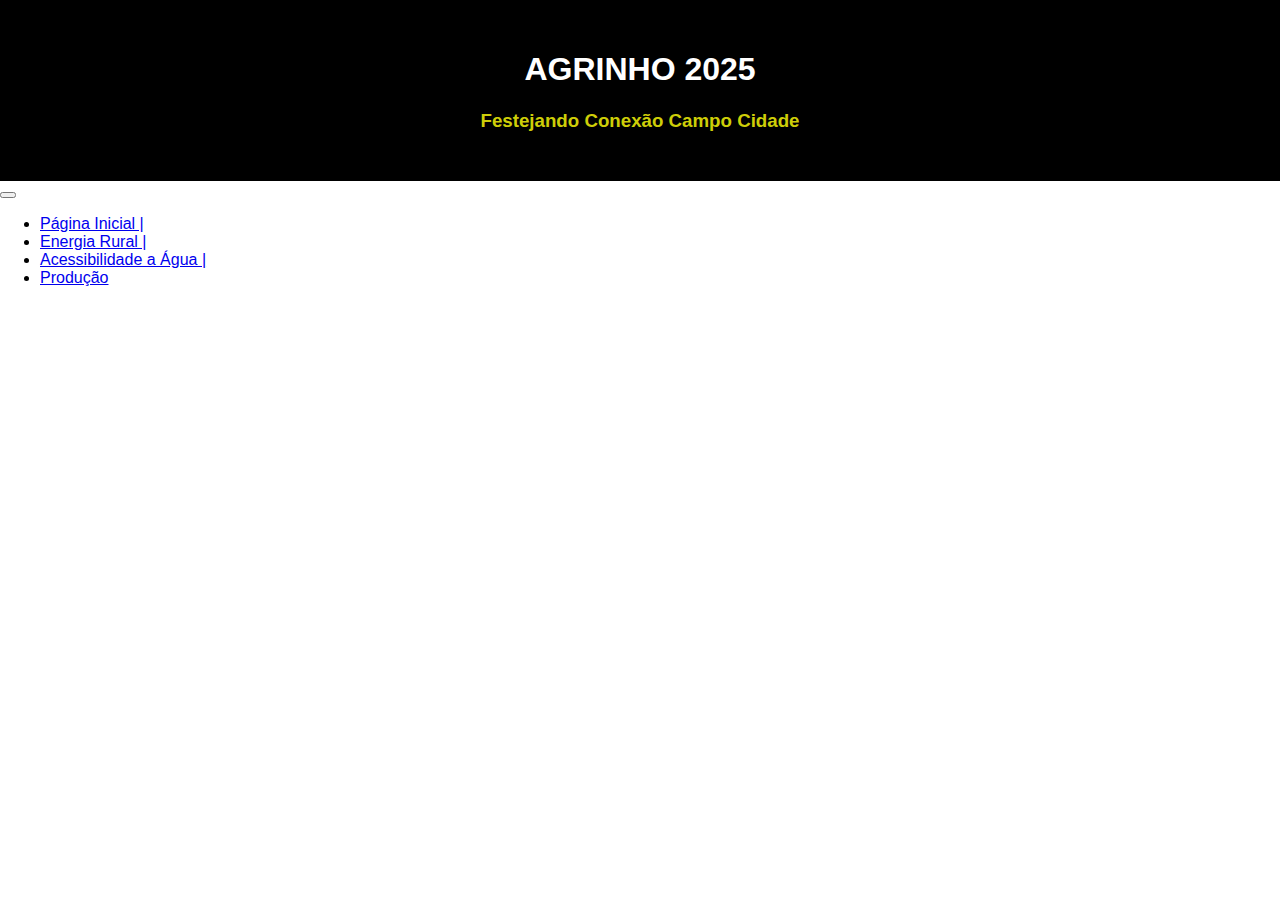
<file: agua.html>
<!DOCTYPE html>
<html lang="en">
<head>
    <meta charset="UTF-8">
    <meta name="viewport" content="width=device-width, initial-scale=1.0">
    <title>Document</title>
    <link href="https://cdn.jsdelivr.net/npm/bootstrap@5.3.6/dist/css/bootstrap.min.css" rel="stylesheet" integrity="sha384-4Q6Gf2aSP4eDXB8Miphtr37CMZZQ5oXLH2yaXMJ2w8e2ZtHTl7GptT4jmndRuHDT" crossorigin="anonymous">
    <script src="https://cdn.jsdelivr.net/npm/bootstrap@5.3.6/dist/js/bootstrap.bundle.min.js" integrity="sha384-j1CDi7MgGQ12Z7Qab0qlWQ/Qqz24Gc6BM0thvEMVjHnfYGF0rmFCozFSxQBxwHKO" crossorigin="anonymous"></script>
    <link rel="stylesheet" href="agua.css">
</head>
<body>
       <!--Apresentação do tema-->
       <section class="cabecalho">
        <h1>AGRINHO 2025</h1>
        <h3>Festejando Conexão Campo Cidade</h3>
    </section>

    <!--cabeçalho do site-->
    <nav class="navbar navbar-expand-lg bg-success">
        <div class="container-fluid ">
            <button class="navbar-toggler" type="button" data-bs-toggle="collapse" data-bs-target="#navbarNav"
                aria-controls="navbarNav" aria-expanded="false" aria-label="Toggle navigation">
                <span class="navbar-toggler-icon"></span>
            </button>
            <div class="collapse navbar-collapse justify-content-center" id="navbarNav">
                <ul class="navbar-nav">
                    <li class="nav-item">
                        <a class="nav-link active text-white" aria-current="page" href="index.html">Página Inicial |</a>
                    </li>
                    <li class="nav-item">
                        <a class="nav-link text-white" href="energia.html">Energia Rural |</a>
                    </li>
                    <li class="nav-item">
                        <a class="nav-link text-white" href="agua.html">Acessibilidade a Água |</a>
                    </li>
                    <li class="nav-item">
                        <a class="nav-link text-white" href="producao.html">Produção</a>
                    </li>
                </ul>
            </div>
        </div>
    </nav>
</body>
</html>
</file>
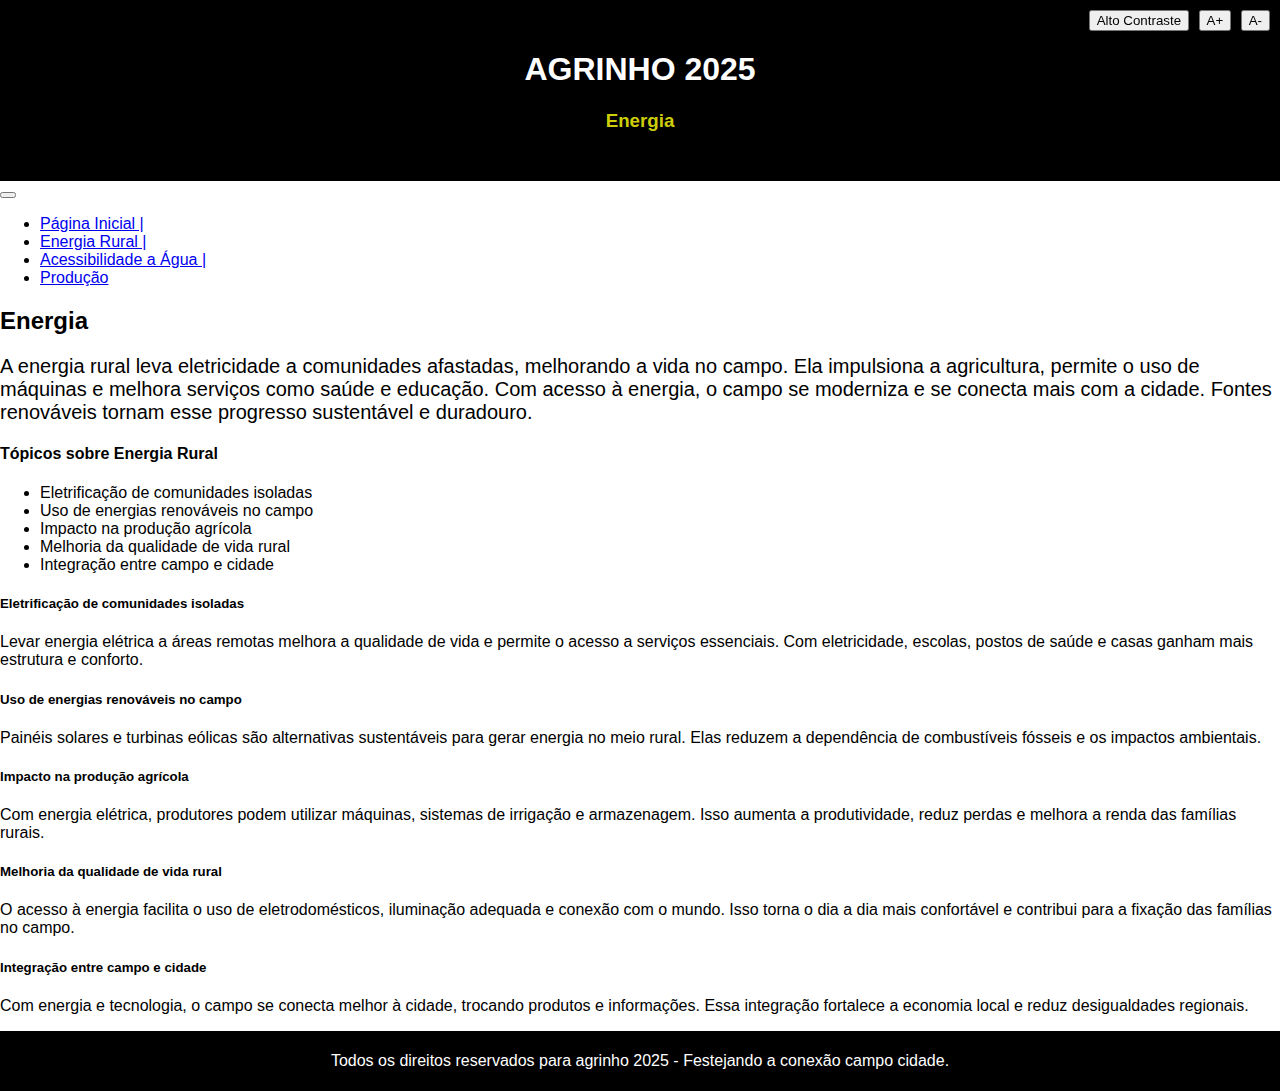
<file: energia.html>
<!DOCTYPE html>
<html lang="pt-br">
<head>
  <meta charset="UTF-8">
  <meta name="viewport" content="width=device-width, initial-scale=1.0">
  <title>Document</title>
  <link href="https://cdn.jsdelivr.net/npm/bootstrap@5.3.6/dist/css/bootstrap.min.css" rel="stylesheet" integrity="sha384-4Q6Gf2aSP4eDXB8Miphtr37CMZZQ5oXLH2yaXMJ2w8e2ZtHTl7GptT4jmndRuHDT" crossorigin="anonymous">
  <script src="https://cdn.jsdelivr.net/npm/bootstrap@5.3.6/dist/js/bootstrap.bundle.min.js" integrity="sha384-j1CDi7MgGQ12Z7Qab0qlWQ/Qqz24Gc6BM0thvEMVjHnfYGF0rmFCozFSxQBxwHKO" crossorigin="anonymous"></script>
  <link rel="stylesheet" href="energia.css">

  <style>
    /* Acessibilidade */
    .acessibilidade-btns {
      position: fixed;
      top: 10px;
      right: 10px;
      z-index: 9999;
    }
    .acessibilidade-btns button {
      margin-left: 5px;
    }

    body.contraste-alto {
      background-color: black !important;
      color: yellow !important;
    }

    body.contraste-alto a,
    body.contraste-alto h1,
    body.contraste-alto h2,
    body.contraste-alto h3,
    body.contraste-alto h4,
    body.contraste-alto h5,
    body.contraste-alto p,
    body.contraste-alto li {
      color: yellow !important;
      background-color: black !important;
    }

    .tamanho-aumentado {
      font-size: 1.3em !important;
    }
  </style>
</head>
<body>
  <!-- Botões de acessibilidade -->
  <div class="acessibilidade-btns">
    <button onclick="alternarContraste()" class="btn btn-dark" aria-label="Ativar ou desativar alto contraste">Alto Contraste</button>
    <button onclick="aumentarFonte()" class="btn btn-dark" aria-label="Aumentar tamanho da fonte">A+</button>
    <button onclick="diminuirFonte()" class="btn btn-dark" aria-label="Reduzir tamanho da fonte">A-</button>
  </div>

  <!--Apresentação do tema-->
  <section class="cabecalho">
    <h1>AGRINHO 2025</h1>
    <h3>Energia</h3>
  </section>

  <!-- Cabeçalho do site -->
  <nav class="navbar navbar-expand-lg bg-warning">
    <div class="container-fluid">
      <button class="navbar-toggler" type="button" data-bs-toggle="collapse" data-bs-target="#navbarNav"
        aria-controls="navbarNav" aria-expanded="false" aria-label="Toggle navigation">
        <span class="navbar-toggler-icon"></span>
      </button>
      <div class="collapse navbar-collapse justify-content-center" id="navbarNav">
        <ul class="navbar-nav">
          <li class="nav-item">
            <a class="nav-link active text-white" href="index.html">Página Inicial |</a>
          </li>
          <li class="nav-item">
            <a class="nav-link text-white" href="energia.html">Energia Rural |</a>
          </li>
          <li class="nav-item">
            <a class="nav-link text-white" href="agua.html">Acessibilidade a Água |</a>
          </li>
          <li class="nav-item">
            <a class="nav-link text-white" href="producao.html">Produção</a>
          </li>
        </ul>
      </div>
    </div>
  </nav>

  <div class="container">
    <div class="row pt-5">
      <div class="container text-center">
        <div class="row">
          <div class="col">
            <div class="container">
              <div>
                <h2>Energia</h2>
                <p class="alinha" style="font-size: 20px;">
                  A energia rural leva eletricidade a comunidades afastadas, melhorando a vida no campo.
                  Ela impulsiona a agricultura, permite o uso de máquinas e melhora serviços como saúde e educação.
                  Com acesso à energia, o campo se moderniza e se conecta mais com a cidade.
                  Fontes renováveis tornam esse progresso sustentável e duradouro.
                </p>
              </div>
            </div>
          </div>
        </div>
      </div>

      <div class="container mt-4">
        <h4 class="mb-3">Tópicos sobre Energia Rural</h4>
        <ul class="list-group">
          <li class="list-group-item">Eletrificação de comunidades isoladas</li>
          <li class="list-group-item">Uso de energias renováveis no campo</li>
          <li class="list-group-item">Impacto na produção agrícola</li>
          <li class="list-group-item">Melhoria da qualidade de vida rural</li>
          <li class="list-group-item">Integração entre campo e cidade</li>
        </ul>
      </div>

      <div class="container mt-4">
        <div class="mb-3">
          <h5>Eletrificação de comunidades isoladas</h5>
          <p>Levar energia elétrica a áreas remotas melhora a qualidade de vida e permite o acesso a serviços essenciais.  
          Com eletricidade, escolas, postos de saúde e casas ganham mais estrutura e conforto.</p>
        </div>

        <div class="mb-3">
          <h5>Uso de energias renováveis no campo</h5>
          <p>Painéis solares e turbinas eólicas são alternativas sustentáveis para gerar energia no meio rural.  
          Elas reduzem a dependência de combustíveis fósseis e os impactos ambientais.</p>
        </div>

        <div class="mb-3">
          <h5>Impacto na produção agrícola</h5>
          <p>Com energia elétrica, produtores podem utilizar máquinas, sistemas de irrigação e armazenagem.  
          Isso aumenta a produtividade, reduz perdas e melhora a renda das famílias rurais.</p>
        </div>

        <div class="mb-3">
          <h5>Melhoria da qualidade de vida rural</h5>
          <p>O acesso à energia facilita o uso de eletrodomésticos, iluminação adequada e conexão com o mundo.  
          Isso torna o dia a dia mais confortável e contribui para a fixação das famílias no campo.</p>
        </div>

        <div class="mb-3">
          <h5>Integração entre campo e cidade</h5>
          <p>Com energia e tecnologia, o campo se conecta melhor à cidade, trocando produtos e informações.  
          Essa integração fortalece a economia local e reduz desigualdades regionais.</p>
        </div>
      </div>
    </div>
  </div>

  <div class="footer">
    <p>Todos os direitos reservados para agrinho 2025 - Festejando a conexão campo cidade.</p>
  </div>

  <!-- Script de Acessibilidade -->
  <script>
    function alternarContraste() {
      document.body.classList.toggle("contraste-alto");
    }

    function aumentarFonte() {
      document.body.classList.add("tamanho-aumentado");
    }

    function diminuirFonte() {
      document.body.classList.remove("tamanho-aumentado");
    }
  </script>
</body>
</html>
</file>
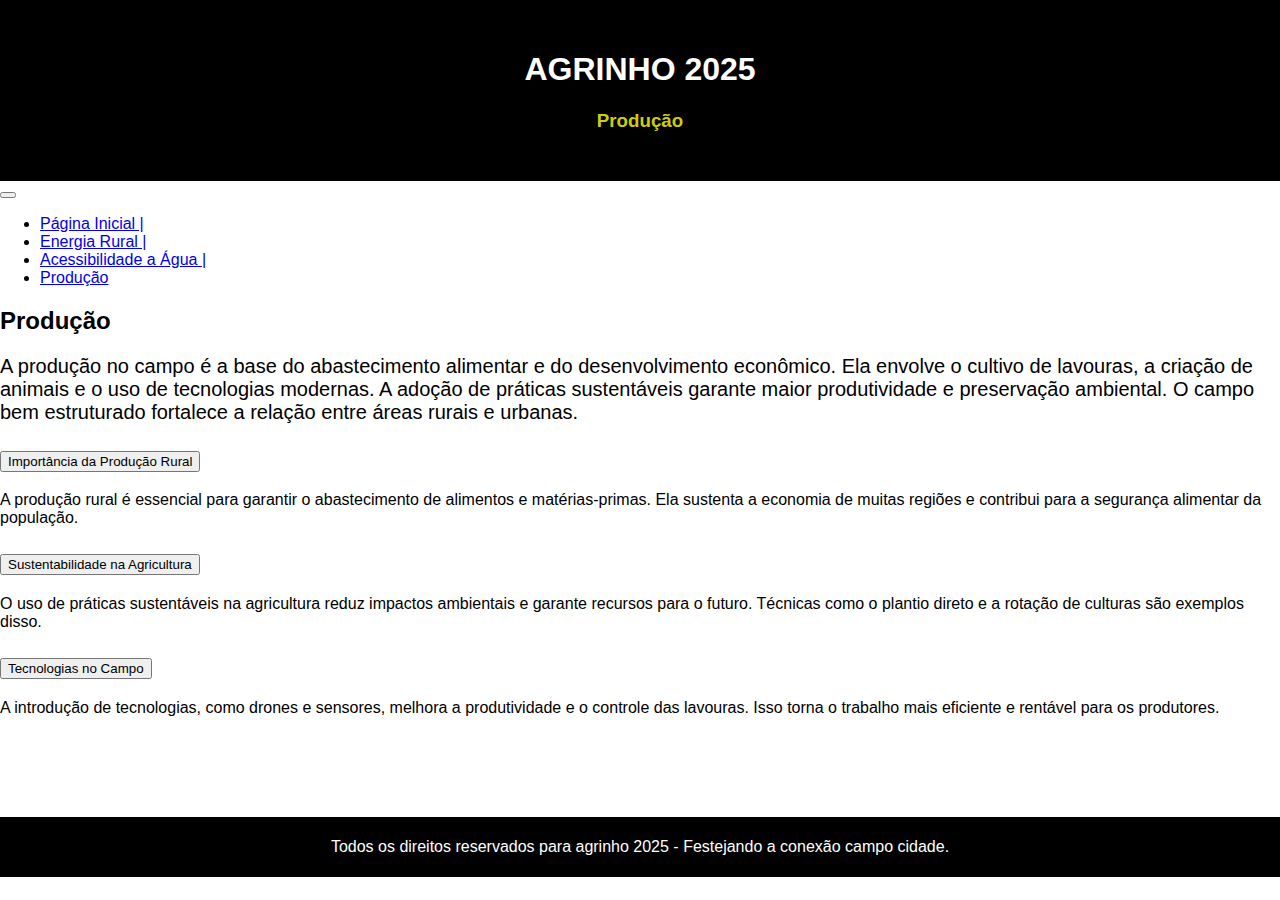
<file: producao.html>
<!DOCTYPE html>
<html lang="en">
<head>
    <meta charset="UTF-8">
    <meta name="viewport" content="width=device-width, initial-scale=1.0">
    <title>Document</title>
    <link href="https://cdn.jsdelivr.net/npm/bootstrap@5.3.6/dist/css/bootstrap.min.css" rel="stylesheet" integrity="sha384-4Q6Gf2aSP4eDXB8Miphtr37CMZZQ5oXLH2yaXMJ2w8e2ZtHTl7GptT4jmndRuHDT" crossorigin="anonymous">
    <script src="https://cdn.jsdelivr.net/npm/bootstrap@5.3.6/dist/js/bootstrap.bundle.min.js" integrity="sha384-j1CDi7MgGQ12Z7Qab0qlWQ/Qqz24Gc6BM0thvEMVjHnfYGF0rmFCozFSxQBxwHKO" crossorigin="anonymous"></script>
    
    <link rel="stylesheet" href="producao.css">
</head>
<body>
        <!--Apresentação do tema-->
        <section class="cabecalho">
            <h1>AGRINHO 2025</h1>
            <h3>Produção</h3>
        </section>
    
        <!--cabeçalho do site-->
        <nav class="navbar navbar-expand-lg bg-success">
            <div class="container-fluid ">
                <button class="navbar-toggler" type="button" data-bs-toggle="collapse" data-bs-target="#navbarNav"
                    aria-controls="navbarNav" aria-expanded="false" aria-label="Toggle navigation">
                    <span class="navbar-toggler-icon"></span>
                </button>
                <div class="collapse navbar-collapse justify-content-center" id="navbarNav">
                    <ul class="navbar-nav">
                        <li class="nav-item">
                            <a class="nav-link active text-white" aria-current="page" href="index.html">Página Inicial |</a>
                        </li>
                        <li class="nav-item">
                            <a class="nav-link text-white" href="energia.html">Energia Rural |</a>
                        </li>
                        <li class="nav-item">
                            <a class="nav-link text-white" href="agua.html">Acessibilidade a Água |</a>
                        </li>
                        <li class="nav-item">
                            <a class="nav-link text-white" href="producao.html">Produção</a>
                        </li>
                    </ul>
                </div>
            </div>
        </nav>

<div class="container">
  <div class="row pt-5">

    <div class="container text-center">
      <div class="row">
          
              <div class="container">
                  <div>
                      <h2>Produção</h2>
                      <p class="alinha" style="font-size: 20px;">
                        A produção no campo é a base do abastecimento alimentar e do desenvolvimento econômico.
                        Ela envolve o cultivo de lavouras, a criação de animais e o uso de tecnologias modernas.
                        A adoção de práticas sustentáveis garante maior produtividade e preservação ambiental.
                        O campo bem estruturado fortalece a relação entre áreas rurais e urbanas.
                      </p>
                  </div>
              </div>
          

          <div class="col text-center">
             

            </div>

            <div class="accordion" id="accordionExample">
              <div class="accordion-item">
                <h2 class="accordion-header">
                  <button class="accordion-button" type="button" data-bs-toggle="collapse" data-bs-target="#collapseOne" aria-expanded="true" aria-controls="collapseOne">
                    Importância da Produção Rural
                  </button>
                </h2>
                <div id="collapseOne" class="accordion-collapse collapse show" data-bs-parent="#accordionExample">
                  <div class="accordion-body">
                    A produção rural é essencial para garantir o abastecimento de alimentos e matérias-primas. Ela sustenta a economia de muitas regiões e contribui para a segurança alimentar da população.
                  </div>
                </div>
              </div>
            
              <div class="accordion-item">
                <h2 class="accordion-header">
                  <button class="accordion-button collapsed" type="button" data-bs-toggle="collapse" data-bs-target="#collapseTwo" aria-expanded="false" aria-controls="collapseTwo">
                    Sustentabilidade na Agricultura
                  </button>
                </h2>
                <div id="collapseTwo" class="accordion-collapse collapse" data-bs-parent="#accordionExample">
                  <div class="accordion-body">
                    O uso de práticas sustentáveis na agricultura reduz impactos ambientais e garante recursos para o futuro. Técnicas como o plantio direto e a rotação de culturas são exemplos disso.
                  </div>
                </div>
              </div>
            
              <div class="accordion-item">
                <h2 class="accordion-header">
                  <button class="accordion-button collapsed" type="button" data-bs-toggle="collapse" data-bs-target="#collapseThree" aria-expanded="false" aria-controls="collapseThree">
                    Tecnologias no Campo
                  </button>
                </h2>
                <div id="collapseThree" class="accordion-collapse collapse" data-bs-parent="#accordionExample">
                  <div class="accordion-body">
                    A introdução de tecnologias, como drones e sensores, melhora a produtividade e o controle das lavouras. Isso torna o trabalho mais eficiente e rentável para os produtores.
                  </div>
                </div>
              </div>
            </div>
            
            <!-- Espaço em branco no final da página -->
            <div style="height: 100px;"></div>
      </div>
  </div>






  </div>




</div>

<div class="footer ">
  <p>Todos os direitos reservados para agrinho 2025 - Festejando a conexão campo cidade.</p>
</div>

<script src="https://cdn.jsdelivr.net/npm/bootstrap@5.3.5/dist/js/bootstrap.bundle.min.js"
  integrity="sha384-k6d4wzSIapyDyv1kpU366/PK5hCdSbCRGRCMv+eplOQJWyd1fbcAu9OCUj5zNLiq"
  crossorigin="anonymous"></script>

</body>
</html>
</file>
<file: agua.css>
body{
    padding: 0;
    margin: 0;
    font-family: Arial, Helvetica, sans-serif;
}

.cabecalho{
    color: white;
    background-color: black;
    text-align: center;
    padding: 30px;
}

.cabecalho h3{
    color: rgb(206, 206, 8);
}

p .alinha{
    text-align: right;
}
.img-agro{
    width: 300px;
}

.br-3{
    border-radius: 15px;
}

.img-card{
    max-height: 250px;
}

.img-slide{
    max-height: 400px;
}

.footer{
    background-color: black;
    color: white;
    text-align: center;
    padding: 5px;
}
</file>
<file: energia.css>
body{
    padding: 0;
    margin: 0;
    font-family: Arial, Helvetica, sans-serif;
}

.cabecalho{
    color: white;
    background-color: black;
    text-align: center;
    padding: 30px;
}

.cabecalho h3{
    color: rgb(206, 206, 8);
}

p .alinha{
    text-align: right;
}
.img-agro{
    width: 300px;
}

.br-3{
    border-radius: 15px;
}

.img-card{
    max-height: 250px;
}

.img-slide{
    max-height: 400px;
}

.footer{
    background-color: black;
    color: white;
    text-align: center;
    padding: 5px;
}
</file>
<file: producao.css>
body{
    padding: 0;
    margin: 0;
    font-family: Arial, Helvetica, sans-serif;
}

.cabecalho{
    color: white;
    background-color: black;
    text-align: center;
    padding: 30px;
}

.cabecalho h3{
    color: rgb(206, 206, 8);
}

p .alinha{
    text-align: right;
}
.img-agro{
    width: 300px;
}

.br-3{
    border-radius: 15px;
}

.img-card{
    max-height: 250px;
}

.img-slide{
    max-height: 400px;
}

.footer{
    background-color: black;
    color: white;
    text-align: center;
    padding: 5px;
}
</file>
